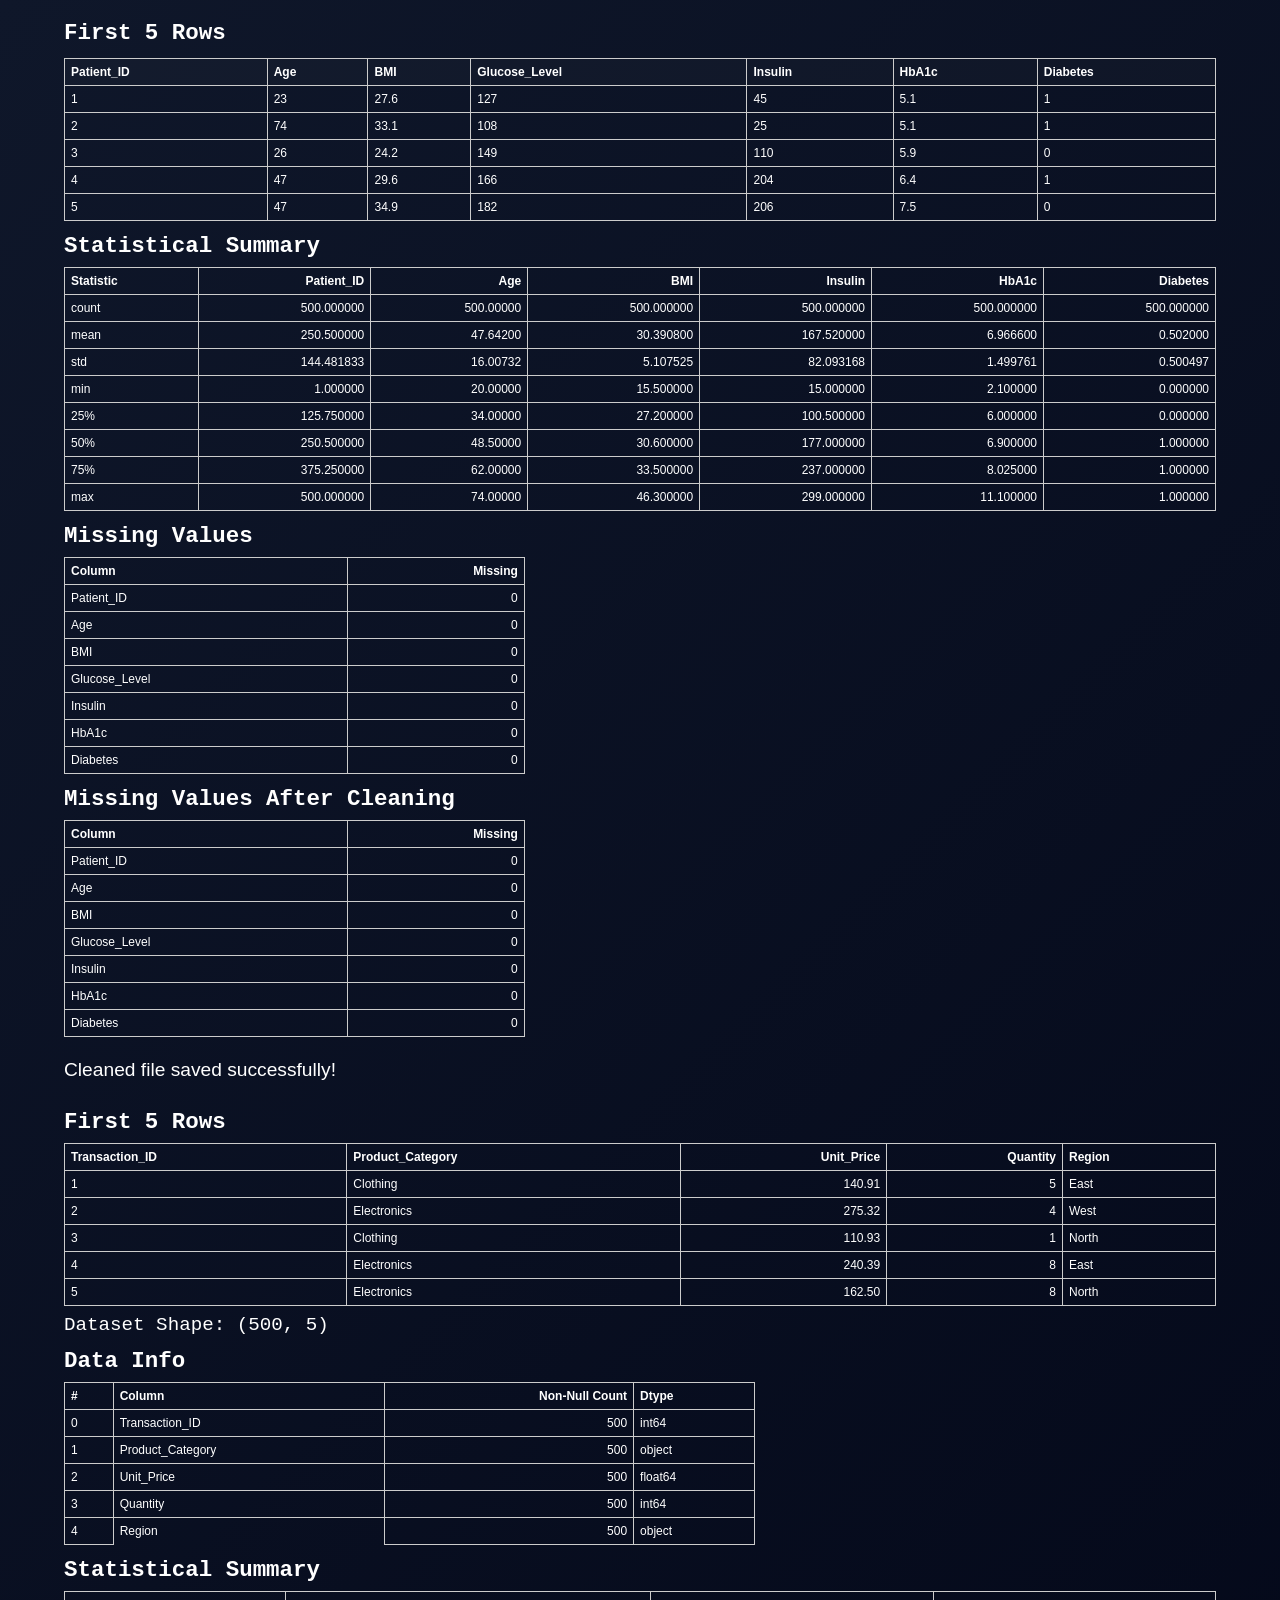
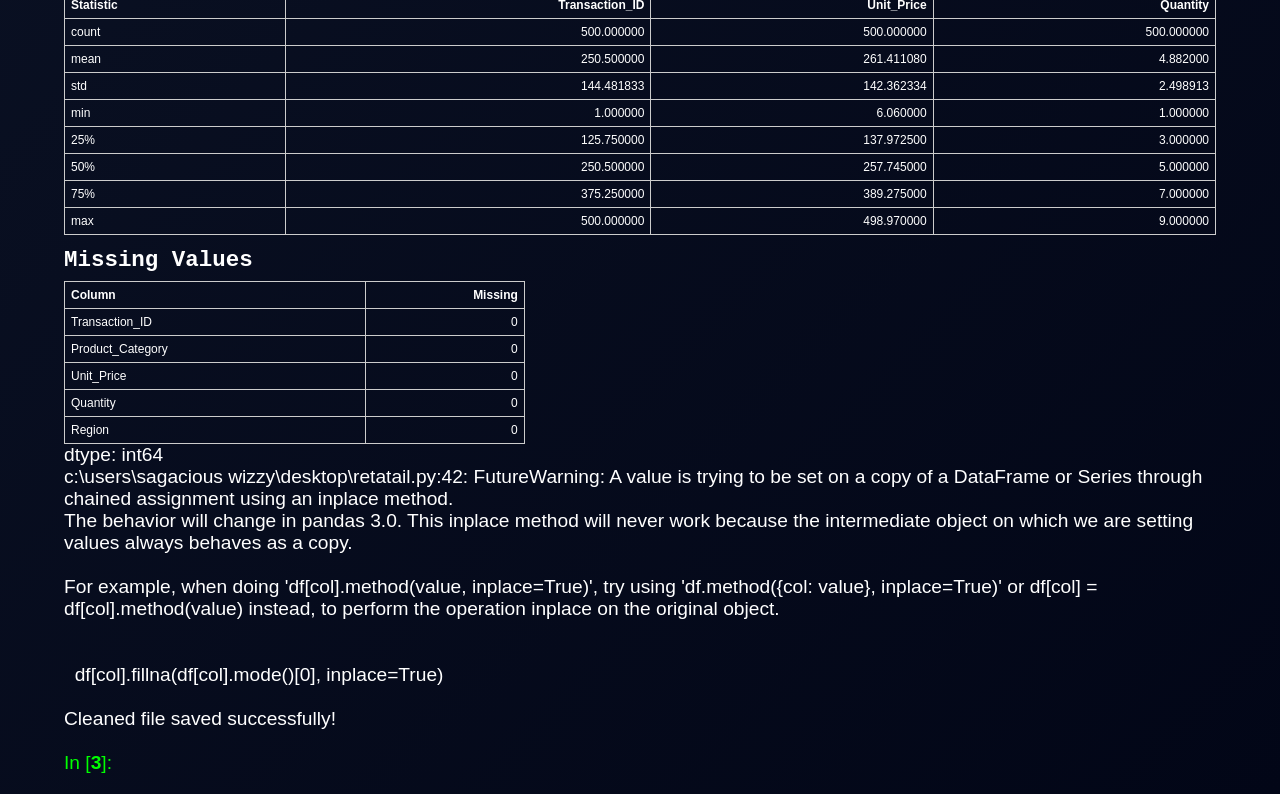
<file: templates/retailer.html>
<!DOCTYPE HTML PUBLIC "-//W3C//DTD HTML 4.0//EN" "http://www.w3.org/TR/REC-html40/strict.dtd">
<html><head>
<meta http-equiv="Content-Type" content="text/html; charset=utf-8" />
<meta name="qrichtext" content="1" /><style type="text/css">
p, li { white-space: pre-wrap; }
</style>
<link rel="stylesheet" href="/static/index.css">
</head><body style=" font-family:'Consolas'; font-size:10pt; font-weight:400; font-style:normal;width: 90%; margin: 20px auto; color:white;font-size:larger;">

<h3 style="margin:6px 0 8px 0; font-family:Consolas, monospace;">First 5 Rows</h3>

<table class="report-table" style="border-collapse:collapse; width:100%; font-family:Consolas, monospace; font-size:12px;">
	<thead>
		<tr>
			<th style="border:1px solid #ccc; padding:6px; text-align:left;">Patient_ID</th>
			<th style="border:1px solid #ccc; padding:6px; text-align:left;">Age</th>
			<th style="border:1px solid #ccc; padding:6px; text-align:left;">BMI</th>
			<th style="border:1px solid #ccc; padding:6px; text-align:left;">Glucose_Level</th>
			<th style="border:1px solid #ccc; padding:6px; text-align:left;">Insulin</th>
			<th style="border:1px solid #ccc; padding:6px; text-align:left;">HbA1c</th>
			<th style="border:1px solid #ccc; padding:6px; text-align:left;">Diabetes</th>
		</tr>
	</thead>
	<tbody>
		<tr><td style="border:1px solid #ccc; padding:6px;">1</td><td style="border:1px solid #ccc; padding:6px;">23</td><td style="border:1px solid #ccc; padding:6px;">27.6</td><td style="border:1px solid #ccc; padding:6px;">127</td><td style="border:1px solid #ccc; padding:6px;">45</td><td style="border:1px solid #ccc; padding:6px;">5.1</td><td style="border:1px solid #ccc; padding:6px;">1</td></tr>
		<tr><td style="border:1px solid #ccc; padding:6px;">2</td><td style="border:1px solid #ccc; padding:6px;">74</td><td style="border:1px solid #ccc; padding:6px;">33.1</td><td style="border:1px solid #ccc; padding:6px;">108</td><td style="border:1px solid #ccc; padding:6px;">25</td><td style="border:1px solid #ccc; padding:6px;">5.1</td><td style="border:1px solid #ccc; padding:6px;">1</td></tr>
		<tr><td style="border:1px solid #ccc; padding:6px;">3</td><td style="border:1px solid #ccc; padding:6px;">26</td><td style="border:1px solid #ccc; padding:6px;">24.2</td><td style="border:1px solid #ccc; padding:6px;">149</td><td style="border:1px solid #ccc; padding:6px;">110</td><td style="border:1px solid #ccc; padding:6px;">5.9</td><td style="border:1px solid #ccc; padding:6px;">0</td></tr>
		<tr><td style="border:1px solid #ccc; padding:6px;">4</td><td style="border:1px solid #ccc; padding:6px;">47</td><td style="border:1px solid #ccc; padding:6px;">29.6</td><td style="border:1px solid #ccc; padding:6px;">166</td><td style="border:1px solid #ccc; padding:6px;">204</td><td style="border:1px solid #ccc; padding:6px;">6.4</td><td style="border:1px solid #ccc; padding:6px;">1</td></tr>
		<tr><td style="border:1px solid #ccc; padding:6px;">5</td><td style="border:1px solid #ccc; padding:6px;">47</td><td style="border:1px solid #ccc; padding:6px;">34.9</td><td style="border:1px solid #ccc; padding:6px;">182</td><td style="border:1px solid #ccc; padding:6px;">206</td><td style="border:1px solid #ccc; padding:6px;">7.5</td><td style="border:1px solid #ccc; padding:6px;">0</td></tr>
	</tbody>
</table>

<h3 style="margin:12px 0 8px 0; font-family:Consolas, monospace;">Statistical Summary</h3>
<table style="border-collapse:collapse; width:100%; font-family:Consolas, monospace; font-size:12px;">
	<thead>
		<tr>
			<th style="border:1px solid #ccc; padding:6px; text-align:left;">Statistic</th>
			<th style="border:1px solid #ccc; padding:6px; text-align:right;">Patient_ID</th>
			<th style="border:1px solid #ccc; padding:6px; text-align:right;">Age</th>
			<th style="border:1px solid #ccc; padding:6px; text-align:right;">BMI</th>
			<th style="border:1px solid #ccc; padding:6px; text-align:right;">Insulin</th>
			<th style="border:1px solid #ccc; padding:6px; text-align:right;">HbA1c</th>
			<th style="border:1px solid #ccc; padding:6px; text-align:right;">Diabetes</th>
		</tr>
	</thead>
	<tbody>
		<tr><td style="border:1px solid #ccc; padding:6px;">count</td><td style="border:1px solid #ccc; padding:6px; text-align:right;">500.000000</td><td style="border:1px solid #ccc; padding:6px; text-align:right;">500.00000</td><td style="border:1px solid #ccc; padding:6px; text-align:right;">500.000000</td><td style="border:1px solid #ccc; padding:6px; text-align:right;">500.000000</td><td style="border:1px solid #ccc; padding:6px; text-align:right;">500.000000</td><td style="border:1px solid #ccc; padding:6px; text-align:right;">500.000000</td></tr>
		<tr><td style="border:1px solid #ccc; padding:6px;">mean</td><td style="border:1px solid #ccc; padding:6px; text-align:right;">250.500000</td><td style="border:1px solid #ccc; padding:6px; text-align:right;">47.64200</td><td style="border:1px solid #ccc; padding:6px; text-align:right;">30.390800</td><td style="border:1px solid #ccc; padding:6px; text-align:right;">167.520000</td><td style="border:1px solid #ccc; padding:6px; text-align:right;">6.966600</td><td style="border:1px solid #ccc; padding:6px; text-align:right;">0.502000</td></tr>
		<tr><td style="border:1px solid #ccc; padding:6px;">std</td><td style="border:1px solid #ccc; padding:6px; text-align:right;">144.481833</td><td style="border:1px solid #ccc; padding:6px; text-align:right;">16.00732</td><td style="border:1px solid #ccc; padding:6px; text-align:right;">5.107525</td><td style="border:1px solid #ccc; padding:6px; text-align:right;">82.093168</td><td style="border:1px solid #ccc; padding:6px; text-align:right;">1.499761</td><td style="border:1px solid #ccc; padding:6px; text-align:right;">0.500497</td></tr>
		<tr><td style="border:1px solid #ccc; padding:6px;">min</td><td style="border:1px solid #ccc; padding:6px; text-align:right;">1.000000</td><td style="border:1px solid #ccc; padding:6px; text-align:right;">20.00000</td><td style="border:1px solid #ccc; padding:6px; text-align:right;">15.500000</td><td style="border:1px solid #ccc; padding:6px; text-align:right;">15.000000</td><td style="border:1px solid #ccc; padding:6px; text-align:right;">2.100000</td><td style="border:1px solid #ccc; padding:6px; text-align:right;">0.000000</td></tr>
		<tr><td style="border:1px solid #ccc; padding:6px;">25%</td><td style="border:1px solid #ccc; padding:6px; text-align:right;">125.750000</td><td style="border:1px solid #ccc; padding:6px; text-align:right;">34.00000</td><td style="border:1px solid #ccc; padding:6px; text-align:right;">27.200000</td><td style="border:1px solid #ccc; padding:6px; text-align:right;">100.500000</td><td style="border:1px solid #ccc; padding:6px; text-align:right;">6.000000</td><td style="border:1px solid #ccc; padding:6px; text-align:right;">0.000000</td></tr>
		<tr><td style="border:1px solid #ccc; padding:6px;">50%</td><td style="border:1px solid #ccc; padding:6px; text-align:right;">250.500000</td><td style="border:1px solid #ccc; padding:6px; text-align:right;">48.50000</td><td style="border:1px solid #ccc; padding:6px; text-align:right;">30.600000</td><td style="border:1px solid #ccc; padding:6px; text-align:right;">177.000000</td><td style="border:1px solid #ccc; padding:6px; text-align:right;">6.900000</td><td style="border:1px solid #ccc; padding:6px; text-align:right;">1.000000</td></tr>
		<tr><td style="border:1px solid #ccc; padding:6px;">75%</td><td style="border:1px solid #ccc; padding:6px; text-align:right;">375.250000</td><td style="border:1px solid #ccc; padding:6px; text-align:right;">62.00000</td><td style="border:1px solid #ccc; padding:6px; text-align:right;">33.500000</td><td style="border:1px solid #ccc; padding:6px; text-align:right;">237.000000</td><td style="border:1px solid #ccc; padding:6px; text-align:right;">8.025000</td><td style="border:1px solid #ccc; padding:6px; text-align:right;">1.000000</td></tr>
		<tr><td style="border:1px solid #ccc; padding:6px;">max</td><td style="border:1px solid #ccc; padding:6px; text-align:right;">500.000000</td><td style="border:1px solid #ccc; padding:6px; text-align:right;">74.00000</td><td style="border:1px solid #ccc; padding:6px; text-align:right;">46.300000</td><td style="border:1px solid #ccc; padding:6px; text-align:right;">299.000000</td><td style="border:1px solid #ccc; padding:6px; text-align:right;">11.100000</td><td style="border:1px solid #ccc; padding:6px; text-align:right;">1.000000</td></tr>
	</tbody>
</table>

<h3 style="margin:12px 0 8px 0; font-family:Consolas, monospace;">Missing Values</h3>
<table style="border-collapse:collapse; width:40%; font-family:Consolas, monospace; font-size:12px;">
	<thead><tr><th style="border:1px solid #ccc; padding:6px; text-align:left;">Column</th><th style="border:1px solid #ccc; padding:6px; text-align:right;">Missing</th></tr></thead>
	<tbody>
		<tr><td style="border:1px solid #ccc; padding:6px;">Patient_ID</td><td style="border:1px solid #ccc; padding:6px; text-align:right;">0</td></tr>
		<tr><td style="border:1px solid #ccc; padding:6px;">Age</td><td style="border:1px solid #ccc; padding:6px; text-align:right;">0</td></tr>
		<tr><td style="border:1px solid #ccc; padding:6px;">BMI</td><td style="border:1px solid #ccc; padding:6px; text-align:right;">0</td></tr>
		<tr><td style="border:1px solid #ccc; padding:6px;">Glucose_Level</td><td style="border:1px solid #ccc; padding:6px; text-align:right;">0</td></tr>
		<tr><td style="border:1px solid #ccc; padding:6px;">Insulin</td><td style="border:1px solid #ccc; padding:6px; text-align:right;">0</td></tr>
		<tr><td style="border:1px solid #ccc; padding:6px;">HbA1c</td><td style="border:1px solid #ccc; padding:6px; text-align:right;">0</td></tr>
		<tr><td style="border:1px solid #ccc; padding:6px;">Diabetes</td><td style="border:1px solid #ccc; padding:6px; text-align:right;">0</td></tr>
	</tbody>
</table>

<h3 style="margin:12px 0 8px 0; font-family:Consolas, monospace;">Missing Values After Cleaning</h3>
<table style="border-collapse:collapse; width:40%; font-family:Consolas, monospace; font-size:12px;">
	<thead><tr><th style="border:1px solid #ccc; padding:6px; text-align:left;">Column</th><th style="border:1px solid #ccc; padding:6px; text-align:right;">Missing</th></tr></thead>
	<tbody>
		<tr><td style="border:1px solid #ccc; padding:6px;">Patient_ID</td><td style="border:1px solid #ccc; padding:6px; text-align:right;">0</td></tr>
		<tr><td style="border:1px solid #ccc; padding:6px;">Age</td><td style="border:1px solid #ccc; padding:6px; text-align:right;">0</td></tr>
		<tr><td style="border:1px solid #ccc; padding:6px;">BMI</td><td style="border:1px solid #ccc; padding:6px; text-align:right;">0</td></tr>
		<tr><td style="border:1px solid #ccc; padding:6px;">Glucose_Level</td><td style="border:1px solid #ccc; padding:6px; text-align:right;">0</td></tr>
		<tr><td style="border:1px solid #ccc; padding:6px;">Insulin</td><td style="border:1px solid #ccc; padding:6px; text-align:right;">0</td></tr>
		<tr><td style="border:1px solid #ccc; padding:6px;">HbA1c</td><td style="border:1px solid #ccc; padding:6px; text-align:right;">0</td></tr>
		<tr><td style="border:1px solid #ccc; padding:6px;">Diabetes</td><td style="border:1px solid #ccc; padding:6px; text-align:right;">0</td></tr>
	</tbody>
</table>


<br/>
<p style=" margin-top:0px; margin-bottom:0px; margin-left:0px; margin-right:0px; -qt-block-indent:0; text-indent:0px;">Cleaned file saved successfully!</p>
<p style="-qt-paragraph-type:empty; margin-top:0px; margin-bottom:0px; margin-left:0px; margin-right:0px; -qt-block-indent:0; text-indent:0px;"><br /></p>

<h3 style="margin:6px 0 8px 0; font-family:Consolas, monospace;">First 5 Rows</h3>

<table style="border-collapse:collapse; width:100%; font-family:Consolas, monospace; font-size:12px;">
	<thead>
		<tr>
			<th style="border:1px solid #ccc; padding:6px; text-align:left;">Transaction_ID</th>
			<th style="border:1px solid #ccc; padding:6px; text-align:left;">Product_Category</th>
			<th style="border:1px solid #ccc; padding:6px; text-align:right;">Unit_Price</th>
			<th style="border:1px solid #ccc; padding:6px; text-align:right;">Quantity</th>
			<th style="border:1px solid #ccc; padding:6px; text-align:left;">Region</th>
		</tr>
	</thead>
	<tbody>
		<tr>
			<td style="border:1px solid #ccc; padding:6px;">1</td>
			<td style="border:1px solid #ccc; padding:6px;">Clothing</td>
			<td style="border:1px solid #ccc; padding:6px; text-align:right;">140.91</td>
			<td style="border:1px solid #ccc; padding:6px; text-align:right;">5</td>
			<td style="border:1px solid #ccc; padding:6px;">East</td>
		</tr>
		<tr>
			<td style="border:1px solid #ccc; padding:6px;">2</td>
			<td style="border:1px solid #ccc; padding:6px;">Electronics</td>
			<td style="border:1px solid #ccc; padding:6px; text-align:right;">275.32</td>
			<td style="border:1px solid #ccc; padding:6px; text-align:right;">4</td>
			<td style="border:1px solid #ccc; padding:6px;">West</td>
		</tr>
		<tr>
			<td style="border:1px solid #ccc; padding:6px;">3</td>
			<td style="border:1px solid #ccc; padding:6px;">Clothing</td>
			<td style="border:1px solid #ccc; padding:6px; text-align:right;">110.93</td>
			<td style="border:1px solid #ccc; padding:6px; text-align:right;">1</td>
			<td style="border:1px solid #ccc; padding:6px;">North</td>
		</tr>
		<tr>
			<td style="border:1px solid #ccc; padding:6px;">4</td>
			<td style="border:1px solid #ccc; padding:6px;">Electronics</td>
			<td style="border:1px solid #ccc; padding:6px; text-align:right;">240.39</td>
			<td style="border:1px solid #ccc; padding:6px; text-align:right;">8</td>
			<td style="border:1px solid #ccc; padding:6px;">East</td>
		</tr>
		<tr>
			<td style="border:1px solid #ccc; padding:6px;">5</td>
			<td style="border:1px solid #ccc; padding:6px;">Electronics</td>
			<td style="border:1px solid #ccc; padding:6px; text-align:right;">162.50</td>
			<td style="border:1px solid #ccc; padding:6px; text-align:right;">8</td>
			<td style="border:1px solid #ccc; padding:6px;">North</td>
		</tr>
	</tbody>
</table>

<p style="margin:8px 0 0 0; font-family:Consolas, monospace;">Dataset Shape: (500, 5)</p>

<h3 style="margin:12px 0 8px 0; font-family:Consolas, monospace;">Data Info</h3>
<table style="border-collapse:collapse; width:60%; font-family:Consolas, monospace; font-size:12px;">
	<thead>
		<tr>
			<th style="border:1px solid #ccc; padding:6px; text-align:left;">#</th>
			<th style="border:1px solid #ccc; padding:6px; text-align:left;">Column</th>
			<th style="border:1px solid #ccc; padding:6px; text-align:right;">Non-Null Count</th>
			<th style="border:1px solid #ccc; padding:6px; text-align:left;">Dtype</th>
		</tr>
	</thead>
	<tbody>
		<tr><td style="border:1px solid #ccc; padding:6px;">0</td><td style="border:1px solid #ccc; padding:6px;">Transaction_ID</td><td style="border:1px solid #ccc; padding:6px; text-align:right;">500</td><td style="border:1px solid #ccc; padding:6px;">int64</td></tr>
		<tr><td style="border:1px solid #ccc; padding:6px;">1</td><td style="border:1px solid #ccc; padding:6px;">Product_Category</td><td style="border:1px solid #ccc; padding:6px; text-align:right;">500</td><td style="border:1px solid #ccc; padding:6px;">object</td></tr>
		<tr><td style="border:1px solid #ccc; padding:6px;">2</td><td style="border:1px solid #ccc; padding:6px;">Unit_Price</td><td style="border:1px solid #ccc; padding:6px; text-align:right;">500</td><td style="border:1px solid #ccc; padding:6px;">float64</td></tr>
		<tr><td style="border:1px solid #ccc; padding:6px;">3</td><td style="border:1px solid #ccc; padding:6px;">Quantity</td><td style="border:1px solid #ccc; padding:6px; text-align:right;">500</td><td style="border:1px solid #ccc; padding:6px;">int64</td></tr>
		<tr><td style="border:1px solid #ccc; padding:6px;">4</td><td style="border:1px; padding:6px;">Region</td><td style="border:1px solid #ccc; padding:6px; text-align:right;">500</td><td style="border:1px solid #ccc; padding:6px;">object</td></tr>
	</tbody>
</table>

<h3 style="margin:12px 0 8px 0; font-family:Consolas, monospace;">Statistical Summary</h3>
<table style="border-collapse:collapse; width:100%; font-family:Consolas, monospace; font-size:12px;">
	<thead>
		<tr>
			<th style="border:1px solid #ccc; padding:6px; text-align:left;">Statistic</th>
			<th style="border:1px solid #ccc; padding:6px; text-align:right;">Transaction_ID</th>
			<th style="border:1px solid #ccc; padding:6px; text-align:right;">Unit_Price</th>
			<th style="border:1px solid #ccc; padding:6px; text-align:right;">Quantity</th>
		</tr>
	</thead>
	<tbody>
		<tr><td style="border:1px solid #ccc; padding:6px;">count</td><td style="border:1px solid #ccc; padding:6px; text-align:right;">500.000000</td><td style="border:1px solid #ccc; padding:6px; text-align:right;">500.000000</td><td style="border:1px solid #ccc; padding:6px; text-align:right;">500.000000</td></tr>
		<tr><td style="border:1px solid #ccc; padding:6px;">mean</td><td style="border:1px solid #ccc; padding:6px; text-align:right;">250.500000</td><td style="border:1px solid #ccc; padding:6px; text-align:right;">261.411080</td><td style="border:1px solid #ccc; padding:6px; text-align:right;">4.882000</td></tr>
		<tr><td style="border:1px solid #ccc; padding:6px;">std</td><td style="border:1px solid #ccc; padding:6px; text-align:right;">144.481833</td><td style="border:1px solid #ccc; padding:6px; text-align:right;">142.362334</td><td style="border:1px solid #ccc; padding:6px; text-align:right;">2.498913</td></tr>
		<tr><td style="border:1px solid #ccc; padding:6px;">min</td><td style="border:1px solid #ccc; padding:6px; text-align:right;">1.000000</td><td style="border:1px solid #ccc; padding:6px; text-align:right;">6.060000</td><td style="border:1px solid #ccc; padding:6px; text-align:right;">1.000000</td></tr>
		<tr><td style="border:1px solid #ccc; padding:6px;">25%</td><td style="border:1px solid #ccc; padding:6px; text-align:right;">125.750000</td><td style="border:1px solid #ccc; padding:6px; text-align:right;">137.972500</td><td style="border:1px solid #ccc; padding:6px; text-align:right;">3.000000</td></tr>
		<tr><td style="border:1px solid #ccc; padding:6px;">50%</td><td style="border:1px solid #ccc; padding:6px; text-align:right;">250.500000</td><td style="border:1px solid #ccc; padding:6px; text-align:right;">257.745000</td><td style="border:1px solid #ccc; padding:6px; text-align:right;">5.000000</td></tr>
		<tr><td style="border:1px solid #ccc; padding:6px;">75%</td><td style="border:1px solid #ccc; padding:6px; text-align:right;">375.250000</td><td style="border:1px solid #ccc; padding:6px; text-align:right;">389.275000</td><td style="border:1px solid #ccc; padding:6px; text-align:right;">7.000000</td></tr>
		<tr><td style="border:1px solid #ccc; padding:6px;">max</td><td style="border:1px solid #ccc; padding:6px; text-align:right;">500.000000</td><td style="border:1px solid #ccc; padding:6px; text-align:right;">498.970000</td><td style="border:1px solid #ccc; padding:6px; text-align:right;">9.000000</td></tr>
	</tbody>
</table>

<h3 style="margin:12px 0 8px 0; font-family:Consolas, monospace;">Missing Values</h3>
<table style="border-collapse:collapse; width:40%; font-family:Consolas, monospace; font-size:12px;">
	<thead><tr><th style="border:1px solid #ccc; padding:6px; text-align:left;">Column</th><th style="border:1px solid #ccc; padding:6px; text-align:right;">Missing</th></tr></thead>
	<tbody>
		<tr><td style="border:1px solid #ccc; padding:6px;">Transaction_ID</td><td style="border:1px solid #ccc; padding:6px; text-align:right;">0</td></tr>
		<tr><td style="border:1px solid #ccc; padding:6px;">Product_Category</td><td style="border:1px solid #ccc; padding:6px; text-align:right;">0</td></tr>
		<tr><td style="border:1px solid #ccc; padding:6px;">Unit_Price</td><td style="border:1px solid #ccc; padding:6px; text-align:right;">0</td></tr>
		<tr><td style="border:1px solid #ccc; padding:6px;">Quantity</td><td style="border:1px solid #ccc; padding:6px; text-align:right;">0</td></tr>
		<tr><td style="border:1px solid #ccc; padding:6px;">Region</td><td style="border:1px solid #ccc; padding:6px; text-align:right;">0</td></tr>
	</tbody>
</table>
<p style=" margin-top:0px; margin-bottom:0px; margin-left:0px; margin-right:0px; -qt-block-indent:0; text-indent:0px;">dtype: int64</p>
<p style=" margin-top:0px; margin-bottom:0px; margin-left:0px; margin-right:0px; -qt-block-indent:0; text-indent:0px;">c:\users\sagacious wizzy\desktop\retatail.py:42: FutureWarning: A value is trying to be set on a copy of a DataFrame or Series through chained assignment using an inplace method.</p>
<p style=" margin-top:0px; margin-bottom:0px; margin-left:0px; margin-right:0px; -qt-block-indent:0; text-indent:0px;">The behavior will change in pandas 3.0. This inplace method will never work because the intermediate object on which we are setting values always behaves as a copy.</p>
<p style="-qt-paragraph-type:empty; margin-top:0px; margin-bottom:0px; margin-left:0px; margin-right:0px; -qt-block-indent:0; text-indent:0px;"><br /></p>
<p style=" margin-top:0px; margin-bottom:0px; margin-left:0px; margin-right:0px; -qt-block-indent:0; text-indent:0px;">For example, when doing 'df[col].method(value, inplace=True)', try using 'df.method({col: value}, inplace=True)' or df[col] = df[col].method(value) instead, to perform the operation inplace on the original object.</p>
<p style="-qt-paragraph-type:empty; margin-top:0px; margin-bottom:0px; margin-left:0px; margin-right:0px; -qt-block-indent:0; text-indent:0px;"><br /></p>
<p style="-qt-paragraph-type:empty; margin-top:0px; margin-bottom:0px; margin-left:0px; margin-right:0px; -qt-block-indent:0; text-indent:0px;"><br /></p>
<p style=" margin-top:0px; margin-bottom:0px; margin-left:0px; margin-right:0px; -qt-block-indent:0; text-indent:0px;">  df[col].fillna(df[col].mode()[0], inplace=True)</p>
<p style="-qt-paragraph-type:empty; margin-top:0px; margin-bottom:0px; margin-left:0px; margin-right:0px; -qt-block-indent:0; text-indent:0px;"><br /></p>
<p style=" margin-top:0px; margin-bottom:0px; margin-left:0px; margin-right:0px; -qt-block-indent:0; text-indent:0px;">Cleaned file saved successfully!</p>
<p style="-qt-paragraph-type:empty; margin-top:0px; margin-bottom:0px; margin-left:0px; margin-right:0px; -qt-block-indent:0; text-indent:0px;"><br /></p>
<p style=" margin-top:0px; margin-bottom:0px; margin-left:0px; margin-right:0px; -qt-block-indent:0; text-indent:0px;"><span style=" color:#00ff00;">In [</span><span style=" font-weight:600; color:#00ff00;">3</span><span style=" color:#00ff00;">]:</span> </p></body></html>
</file>
<file: static/index.css>
* {margin:0; padding:0; box-sizing:border-box; font-family:'Poppins', sans-serif;}
body {background: linear-gradient(135deg, #0f172a, #020617); color:white; transition:0.4s;}
.navbar {display:flex; justify-content:space-between; align-items:center; padding:5px 10%; position:sticky; top:0; backdrop-filter:blur(10px); background:rgba(0,0,0,0.5);}
.navbar a {color:white; text-decoration:none; margin-left:20px; font-weight:500;}
.navbar button {background:#38bdf8; border:none; padding:8px; border-radius:20px; cursor:pointer; color:white; font-weight:600;}
.hero {height:90vh; display:flex; align-items:center; justify-content:center; text-align:center;}
.hero-box {background: rgba(255,255,255,0.05); padding:20px; border-radius:20px; backdrop-filter:blur(20px);}
.hero h1 {font-size:50px; color:#38bdf8;}
.hero p {margin-top:5px; font-size:18px; color:#cbd5e1;}
.section {padding:10px 10%; border-radius:20px; margin:20px 0;}
img{width:100%; border-radius:20px; margin-top:20px;}
.section h2 {margin-bottom:30px; font-size:36px; color:white; border-bottom:2px solid #38bdf8; display:inline-block; padding-bottom:5px;}
.card {background:#1e293b; padding:10px; border-radius:20px; margin:20px 0; transition:0.3s;}
.card:hover {transform:translateY(-10px); box-shadow:0 20px 40px rgba(0,0,0,0.4);}
.skills span {display:inline-block; background:#7092c0; padding:15px; margin:5px; border-radius:20px; font-size:14px;}
.dropdown-btn {background:#0ea5e9; border:none; padding:10px; border-radius:12px; color:white; font-weight:600; cursor:pointer;}
.dropdown-list {list-style:none; margin-top:12px; padding:10px; background:white; border-radius:12px;}
.dropdown-list li {padding:8px 6px;color: #0ea5e9;text-decoration: underline;}
.dropdown-list li strong {color:#0ea5e9; margin-right:6px;}
.hidden {display:none;}
.chart-container {width:100%; max-width:700px; margin:0 auto;}
.light-mode {background:white; color:black;}
footer {text-align:center; padding:20px; background:#6f82d3; margin-top:40px;}
/* Shared styles for data/report tables used in templates */
.report-table {border-collapse:collapse; width:100%; font-family:Consolas, monospace; font-size:12px; margin:12px 0;}
.report-table th, .report-table td {border:1px solid #ccc; padding:6px;}
.report-table th {text-align:left; background:rgba(255,255,255,0.02);}
.report-table td.numeric, .report-table th.numeric {text-align:right}
.report-table.small {width:auto}
.report-table.mono {font-family:Consolas, monospace}
.report-summary {width:60%;}
.report-metrics {width:40%;}
.confusion-matrix {width:200px;}
.report-note {font-family:Consolas, monospace; margin:8px 0}

.navbar.shrink {
    padding: 5px 10%;
    background: rgba(0,0,0,0.7);
    backdrop-filter: blur(25px);
    transition: all 0.3s ease;
}

.navbar.shrink .logo {
    font-size: 20px;
}



/* ================= MOBILE RESPONSIVE ================= */

/* Tablets */
@media (max-width: 1024px) {
    .navbar {
        padding: 10px 5%;
    }
.div{
    flex-direction: column;
        align-items: flex-start;
         gap:5px;
}
    .section {
        padding: 20px 5%;
    }

    .hero h1 {
        font-size: 40px;
    }
}

/* All Mobile Phones */
@media (max-width: 768px) {

    /* Navbar */
    .navbar {
        flex-direction: column;
        align-items: flex-start;
        padding: 10px 5%;
    }
.div{
   flex-direction: column;
        align-items: flex-start;
        gap:5px;
}
    .navbar a {
        margin: 8px 0;
        display: block;
    }

    .navbar button {
        margin-top: 10px;
        width: 100%;
    }

    /* Hero Section */
    .hero {
        height: auto;
        padding: 40px 20px;
    }

    .hero-box {
        padding: 20px;
    }

    .hero h1 {
        font-size: 32px;
    }

    .hero p {
        font-size: 16px;
    }

    /* Sections */
    .section {
        padding: 20px;
        margin: 15px 10px;
    }

    .section h2 {
        font-size: 26px;
    }

    /* Cards */
    .card {
        padding: 15px;
        margin: 15px 0;
    }

    /* Skills */
    .skills span {
        padding: 10px;
        font-size: 12px;
    }

    /* Charts */
    .chart-container {
        width: 100%;
        padding: 10px;
    }

    /* Tables */
    .report-summary,
    .report-metrics {
        width: 100%;
    }

    .confusion-matrix {
        width: 100%;
    }

    .report-table {
        font-size: 10px;
    }
}

/* Very Small Phones */
@media (max-width: 480px) {

    .hero h1 {
        font-size: 26px;
    }
 .div{
    flex-direction: column;
        align-items: flex-start;
     gap:5px;}
        
    .hero p {
        font-size: 14px;
    }

    .section h2 {
        font-size: 22px;
    }

    .skills span {
        display: block;
        width: 100%;
        text-align: center;
    }

    .dropdown-list {
        padding: 8px;
    }

    footer {
        font-size: 14px;
        padding: 15px;
    }
}

/* ================= MOBILE NAVBAR ================= */

.menu-toggle {
    display: none;
    font-size: 28px;
    cursor: pointer;
}

/* Default nav links */
.nav-links {
    display: flex;
    align-items: center;
    gap: 20px;
}

/* Mobile styles */
@media (max-width: 768px) {
.div{
    flex-direction: column;
        align-items: flex-start;
     gap:5px;}
    .navbar {
        padding: 15px 5%;
    }

    .menu-toggle {
        display: block;
    }

    .nav-links {
        position: absolute;
        top: 70px;
        right: 5%;
        width: 90%;
        flex-direction: column;
        background: rgba(0,0,0,0.8);
        backdrop-filter: blur(20px);
        border-radius: 15px;
        padding: 20px;
        display: none;
        animation: slideDown 0.3s ease forwards;
    }

    .nav-links a,
    .nav-links button {
        margin: 10px 0;
        width: 100%;
        text-align: center;
    }

    .nav-links.active {
        display: flex;
    }
}

/* Smooth dropdown animation */
@keyframes slideDown {
    from {
        opacity: 0;
        transform: translateY(-15px);
    }
    to {
        opacity: 1;
        transform: translateY(0);
    }
}


/* ================= MODERN MOBILE NAVBAR ================= */

.navbar {
    display: flex;
    justify-content: space-between;
    align-items: center;
    padding: 10px 10%;
    position: sticky;
    top: 0;
    backdrop-filter: blur(15px);
    background: rgba(0,0,0,0.5);
    z-index: 1000;
}

.navbar .logo {
    font-size: 24px;
    font-weight: bold;
    color: #38bdf8;
}

/* Nav Links */
.nav-links {
    display: flex;
    align-items: center;
    gap: 20px;
}

.nav-links a,
.nav-links button {
    color: white;
    text-decoration: none;
    font-weight: 500;
}

.nav-links button {
    background: #38bdf8;
    border: none;
    padding: 8px 15px;
    border-radius: 20px;
    cursor: pointer;
    font-weight: 600;
}

/* Hamburger menu */
.menu-toggle {
    display: none;
    flex-direction: column;
    cursor: pointer;
    gap: 5px;
    width: 30px;
    height: 25px;
    justify-content: center;
}

.menu-toggle span {
    display: block;
    height: 3px;
    width: 100%;
    background: white;
    border-radius: 3px;
    transition: all 0.3s ease;
}

/* Hamburger animation when active */
.menu-toggle.active span:nth-child(1) {
    transform: rotate(45deg) translate(5px, 5px);
}
.menu-toggle.active span:nth-child(2) {
    opacity: 0;
}
.menu-toggle.active span:nth-child(3) {
    transform: rotate(-45deg) translate(6px, -6px);
}

/* Mobile Styles */
@media (max-width: 768px) {

    .nav-links {
        position: fixed;
        top: 70px;
        right: -100%;
        width: 70%;
        height: 100vh;
        flex-direction: column;
        background: rgba(0,0,0,0.85);
        backdrop-filter: blur(20px);
        padding: 40px 20px;
        gap: 25px;
        transition: right 0.4s ease;
        border-left: 2px solid #38bdf8;
    }

    .nav-links.active {
        right: 0;
    }

    .menu-toggle {
        display: flex;
    }

    .nav-links a,
    .nav-links button {
        font-size: 18px;
        width: 100%;
        text-align: center;
    }

}
</file>
